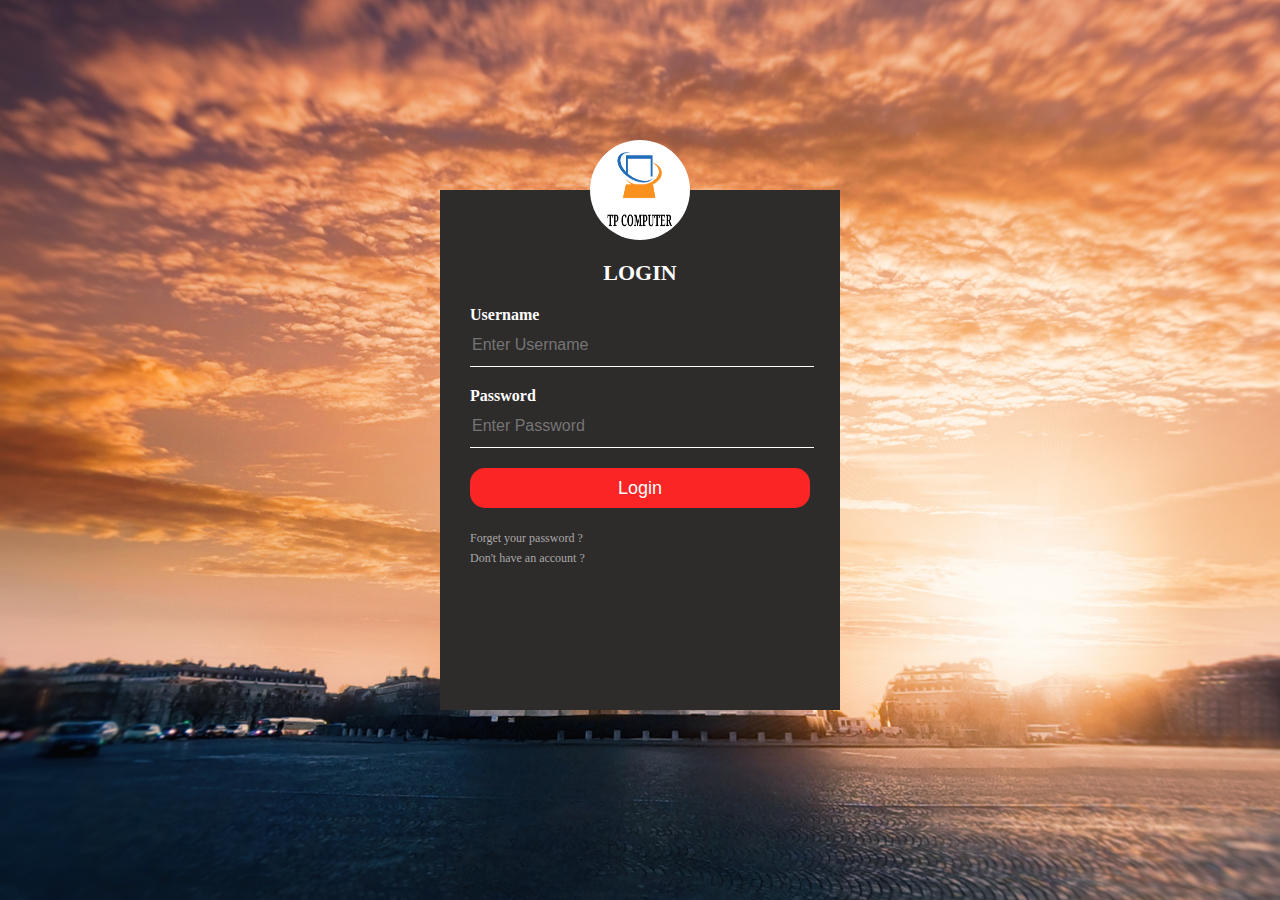
<file: html/Đăng nhập/login.html>
<!DOCTYPE html>
<html lang="en">

<head>
    <meta charset="UTF-8">
    <meta name="viewport" content="width=device-width, initial-scale=1.0">
    <title>Login</title>
    <link rel="stylesheet" href="./login.css">
</head>

<body>
    <div class="wrapper">
        <img src="logo.png" class="logo">
        <h1>LOGIN</h1>
        <form>
            <p>Username</p>
            <input type="text" placeholder="Enter Username">
            <p>Password</p>
            <input type="password" placeholder="Enter Password">
            <input type="submit" name="" value="Login">
            <a href="#">Forget your password ?</a><br>
            <a href="#">Don't have an account ?</a>
        </form>

    </div>
</body>

</html>
</file>
<file: html/Đăng nhập/login.css>
body{
    margin: 0;
    padding: 0;
    background-image: url(./pic1.jpg);
    background-size: cover;
    background-position: center;
    height: 100vh;
}

.wrapper{
    width: 400px;
    height: 520px;
    background: rgb(46, 43, 43);
    color: #fff;
    top: 50%;
    left: 50%;
    position: absolute;
    transform: translate(-50%,-50%);
    box-sizing: border-box;
    padding: 70px 30px;
}

.logo{
    width: 100px;
    height: 100px;
    border-radius: 50%;
    position: absolute;
    top: -50px;
    left: calc(50% - 50px);
}

h1{
    margin: 0;
    padding: 0 0 20px;
    text-align: center;
    font-size: 22px;
}

.wrapper p{
    margin: 0;
    padding: 0;
    font-weight: bold;
}

.wrapper input{
    width: 100%;
    margin-bottom: 20px;
}

.wrapper input[type="text"], input[type="password"]
{
    border: none;
    border-bottom: 1px solid #fff;
    background: transparent;
    outline: none;
    height: 40px;
    color: #fff;
    font-size: 16px;
}
.wrapper input[type="submit"]
{
    border: none;
    outline: none;
    height: 40px;
    background: #fb2525;
    color: #fff;
    font-size: 18px;
    border-radius: 15px;
}
.wrapper input[type="submit"]:hover
{
    cursor: pointer;
    background: #ffc107;
    color: #000;
}
.wrapper a{
    text-decoration: none;
    font-size: 12px;
    line-height: 20px;
    color: darkgrey;
}
</file>
